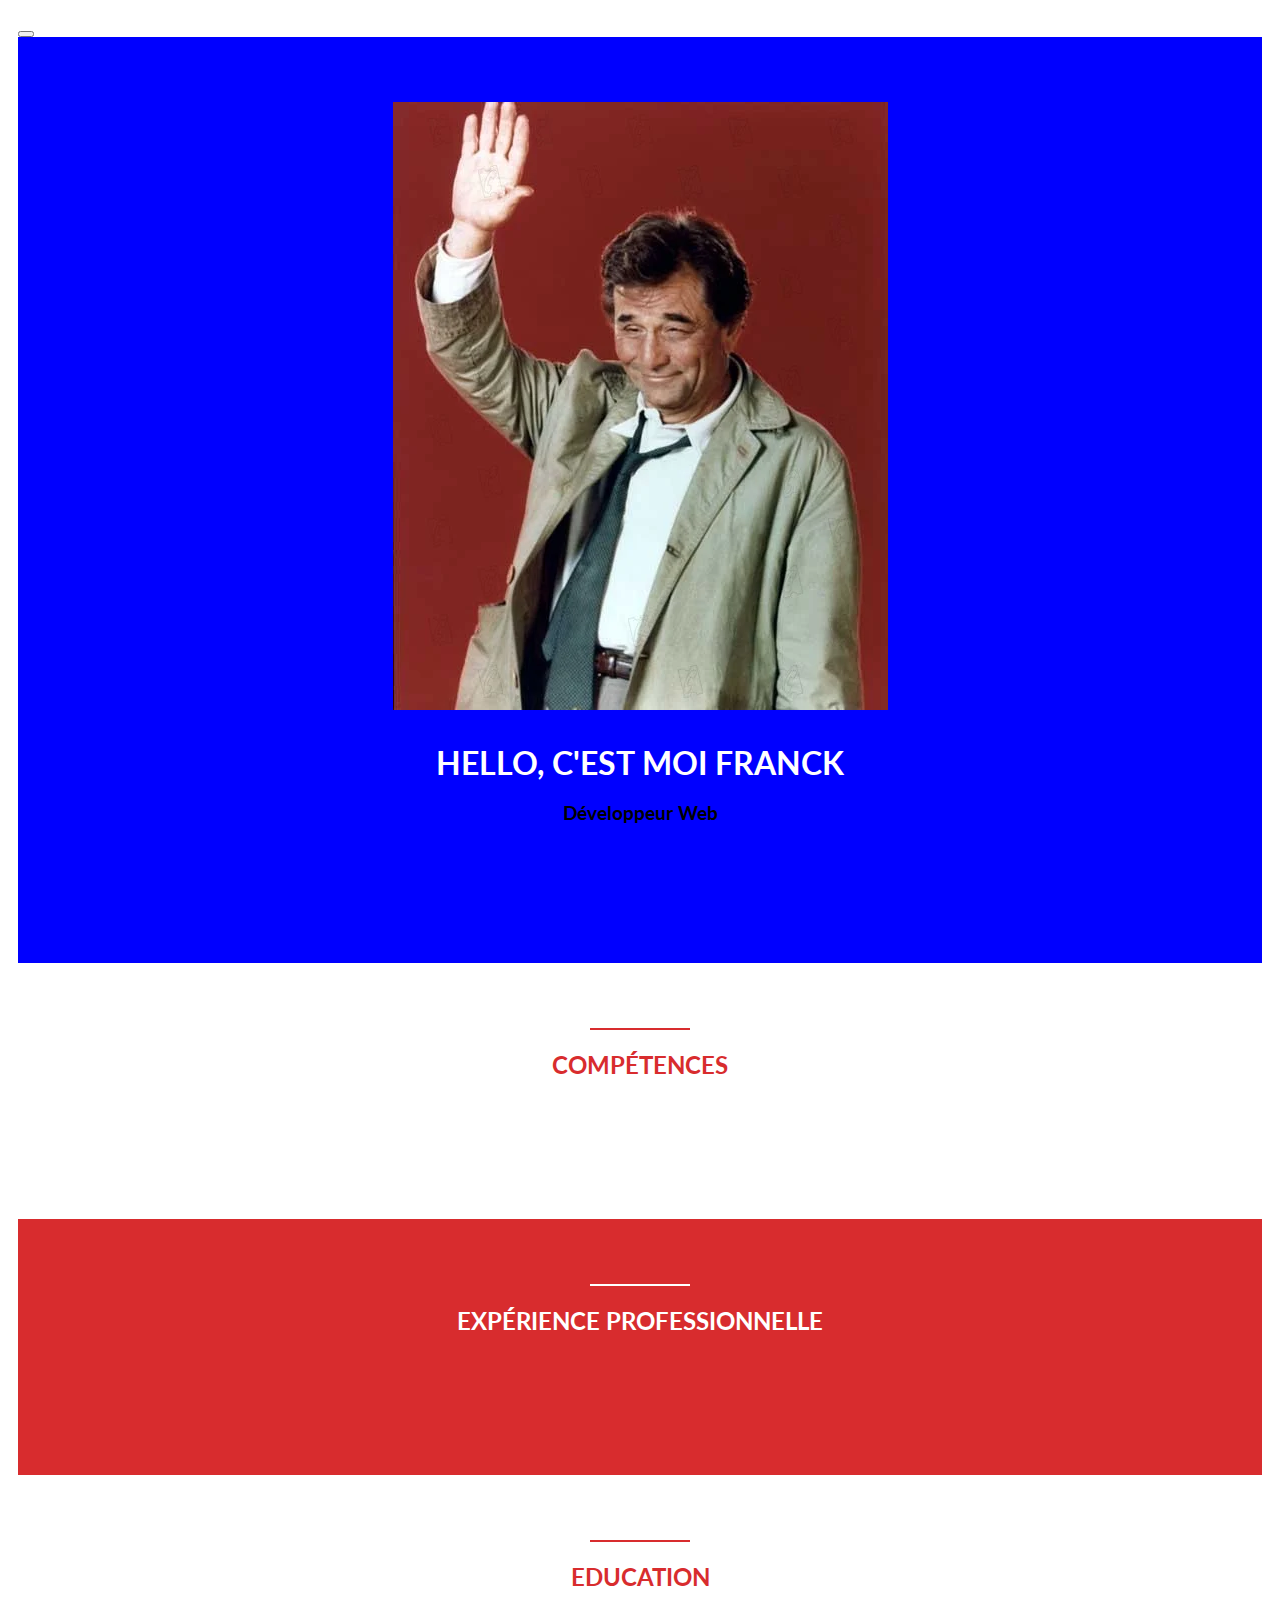
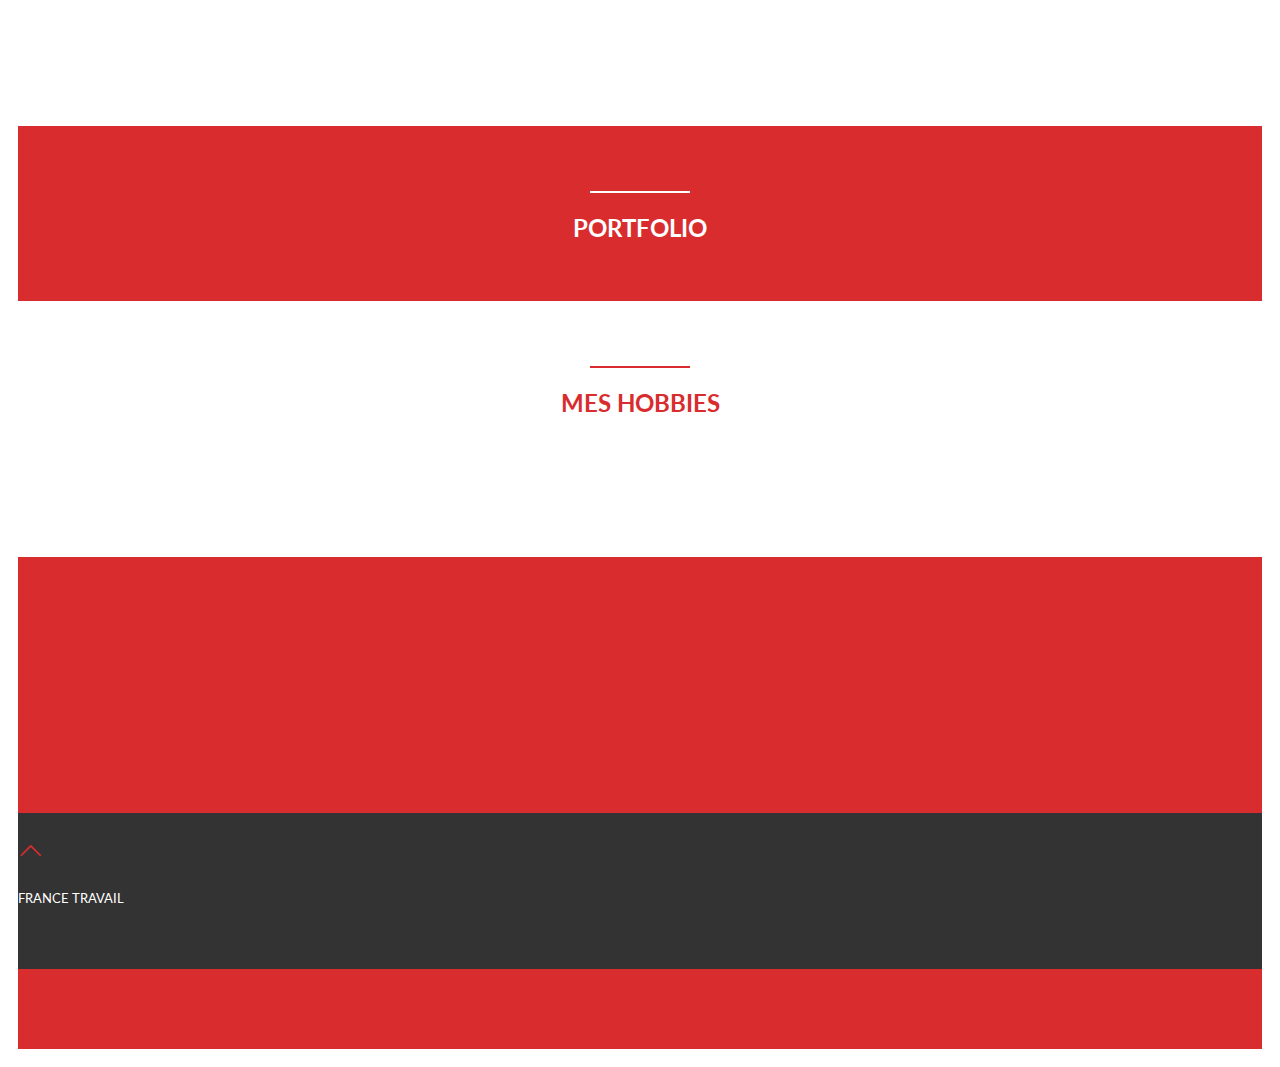
<file: index.html>
<!DOCTYPE html>
<html>
    <head>
        <title>CV Franck</title>
        <meta charset="utf-8">
        <meta name="robots" content="noindex, nofollow" />
        <meta name="viewport" content="width=device-width, initial-scale=1">
        <link href="https://cdn.jsdelivr.net/npm/bootstrap@5.1.1/dist/css/bootstrap.min.css" rel="stylesheet" integrity="sha384-F3w7mX95PdgyTmZZMECAngseQB83DfGTowi0iMjiWaeVhAn4FJkqJByhZMI3AhiU" crossorigin="anonymous">
        <script src="https://cdn.jsdelivr.net/npm/bootstrap@5.1.1/dist/js/bootstrap.bundle.min.js" integrity="sha384-/bQdsTh/da6pkI1MST/rWKFNjaCP5gBSY4sEBT38Q/9RBh9AH40zEOg7Hlq2THRZ" crossorigin="anonymous"></script>  <link href='http://fonts.googleapis.com/css?family=Lato&subset=latin,latin-ext' rel='stylesheet' type='text/css'>
        <link rel="stylesheet" href="https://cdn.jsdelivr.net/npm/bootstrap-icons@1.5.0/font/bootstrap-icons.css">
        <link rel="stylesheet" href="css/style.css">
    </head>
    <body data-bs-spy="scroll" data-bs-target="#myNavbar">

        <nav id="myNavbar" class="navbar navbar-expand-lg navbar-dark sticky-top">
            <div class="container-fluid">
                <a class="navbar-brand" href="#"></a>
                <button class="navbar-toggler" type="button" data-bs-toggle="collapse" data-bs-target="#navbarNavAltMarkup" aria-controls="navbarNavAltMarkup" aria-expanded="false" aria-label="Toggle navigation">
                    <span class="navbar-toggler-icon"></span>
                </button>
              <div class="collapse navbar-collapse" id="navbarNavAltMarkup">
                <div class="navbar-nav">
                  <!-- <a class="nav-link active" aria-current="page" href="#about">Moi</a>
                  <a class="nav-link" href="#skills">Compétences</a>
                  <a class="nav-link" href="#experience">Expérience</a>
                  <a class="nav-link" href="#education">Education</a>
                  <a class="nav-link" href="#portfolio">Portfolio</a>
				  <a class="nav-link" href="#meshobbies">Mes projets</a>
                  <a class="nav-link" href="#recommendations">Recommandations</a> -->
                </div>
              </div>
            </div>
        </nav>

        <section id="about" class="container-fluid">
            <div class="col-8 col-lg-4 profile-picture">
                <img src="images/columbo.png" alt="Franck" class="rounded-circle">
            </div>
            <div class="heading">
                <h1>Hello, c'est moi Franck</h1>
                <h3>Développeur Web</h3>
                <!-- <a href="docs/CV_Franck.pdf" class="button1">Télécharger CV</a> -->
            </div> 
        </section>

        <section id="skills">
            <div class="divider"></div>
            <div class="heading">
                <h2>Compétences</h2>
            </div>
            <!-- <div class="container">
                <div class="row">
                    <div class="col-lg-6">
                        <div class="progress">
                            <div class="progress-bar" role="progressbar" style="width: 85%;" aria-valuenow="85" aria-valuemin="0" aria-valuemax="100">
                                <h5>HTML 85%</h5>
                            </div>
                        </div>
                        <div class="progress">
                            <div class="progress-bar" role="progressbar" style="width: 85%;" aria-valuenow="85" aria-valuemin="0" aria-valuemax="100">
                                <h5>CSS 85%</h5>
                            </div>
                        </div>
                        <div class="progress">
                            <div class="progress-bar" role="progressbar" style="width: 90%;" aria-valuenow="90" aria-valuemin="0" aria-valuemax="100">
                                <h5>JAVASCRIPT 90%</h5>
                            </div>
                        </div>
                    </div>
                    <div class="col-lg-6">
                        <div class="progress">
                            <div class="progress-bar" role="progressbar" style="width: 85%;" aria-valuenow="85" aria-valuemin="0" aria-valuemax="100">
                                <h5>JQUERY 85%</h5>
                            </div>
                        </div>
                        <div class="progress">
                            <div class="progress-bar" role="progressbar" style="width: 80%;" aria-valuenow="80" aria-valuemin="0" aria-valuemax="100">
                                <h5>BOOTSTRAP 80%</h5>
                            </div>
                        </div>
                        <div class="progress">
                            <div class="progress-bar" role="progressbar" style="width: 75%;" aria-valuenow="75" aria-valuemin="0" aria-valuemax="100">
                                <h5>ANGULAR 75%</h5>
                            </div>
                        </div>
                    </div>
                </div>
            </div> -->

        </section>

        <section id="experience">
            <div class="container">
                <div class="divider white"></div>
                <div class="heading">
                    <h2>Expérience Professionnelle</h2>
                </div>
                <!-- <ul class="timeline">
                    <li>
                        <div class="timeline-badge"><span class="bi-briefcase-fill"></span></div>
                        <div class="timeline-panel-container">
                            <div class="timeline-panel">
                                <div class="timeline-heading">
                                    <h3>FRANCE TRAVAIL</h3>
                                    <h4>Développeur Web Sénior</h4>
                                    <p class="text-muted"><span class="bi-clock-fill"></span> 2020-2022</p>
                                </div>
                                <div class="timeline-body">
                                    <p>Ajout de la possibilité d'écouter une traduction dans Google Translate</p>
                                    <p>Développement de Google Suggest en mode Offline</p>
                                    <p>Nouveau design du player de Youtube adapté au mobile</p>
                                </div>
                            </div>
                        </div>
                    </li>
                    <li>
                        <div class="timeline-badge"><span class="bi-briefcase-fill"></span></div>
                        <div class="timeline-panel-container-inverted">
                            <div class="timeline-panel">
                                <div class="timeline-heading">
                                    <h3>FACEBOOK</h3>
                                    <h4>Développeur Web</h4>
                                    <p class="text-muted"><span class="bi-clock-fill"></span> 2017-2020</p>
                                </div>
                                <div class="timeline-body">
                                    <p>Développement du bouton Share pour les applis Web mobile</p>
                                    <p>Lancement automatique des vidéos en mode Mute depuis la Timeline</p>
                                </div>
                            </div>
                        </div>
                    </li>
                    <li>
                        <div class="timeline-badge"><span class="bi-briefcase-fill"></span></div>
                        <div class="timeline-panel-container">
                            <div class="timeline-panel">
                                <div class="timeline-heading">
                                    <h3>TWITTER</h3>
                                    <h4>Développeur Web Junior</h4>
                                    <p class="text-muted"><span class="bi-clock-fill"></span> 2014-2017</p>
                                </div>
                                <div class="timeline-body">
                                    <p>Création et Développement du Retweet pour l'appli Web</p>
                                    <p>Intégration des vidéos sur les applis web mobile</p>
                                </div>
                            </div>
                        </div>
                    </li>
                </ul> -->
            </div>
        </section>

        <section id="education">
            <div class="container">
                <div class="divider"></div>
                <div class="heading">
                    <h2>Education</h2>
                </div>
                <!-- <div class="row">
                    <div class="col-md-6">
                        <div class="education-block">
                            <h5>2009-2013</h5>
                            <span class="bi-award-fill"></span>
                            <h3>École Polytechnique - Paris</h3>
                            <h4>Diplôme d'ingénieur informatique</h4>
                            <div class="divider"></div>
                            <p>Intelligence Artificielle</p>
                            <p>Système d'informations</p>
                        </div>
                    </div>
                    <div class="col-md-6">
                        <div class="education-block">
                            <h5>2014</h5>
                            <span class="bi-award-fill"></span>
                            <h3>Apprendre-a-coder.com</h3>
                            <h4>Formation Développeur Web</h4>
                            <div class="divider"></div>
                            <p>HTML, CSS, Javascript</p>
                            <p>Responsive Design</p>
                        </div>
                    </div>
                </div> -->
        </section>

        <section id="portfolio">
            <div class="container">
                <div class="divider white"></div>
                <div class="heading">
                    <h2>Portfolio</h2>
                </div>
                <!-- <div class="row">
                    <div class="col-md-4">
                        <a href="https://facebook.com" target="_blank">
                            <img src="images/facebook_share.png" class="img-thumbnail" alt="facebook share">
                        </a>
                    </div>
                    <div class="col-md-4">
                        <a href="https://google.com" target="_blank">
                            <img src="images/google_translate.png" class="img-thumbnail" alt="google translate">
                        </a>
                    </div>
                    <div class="col-md-4">
                        <a href="https://twitter.com" target="_blank">
                            <img src="images/twitter_video.png" class="img-thumbnail" alt="twitter video">
                        </a>
                    </div>
                </div>
                <div class="row">
                    <div class="col-md-4">
                        <a href="https://youtube.com" target="_blank">
                            <img src="images/youtube.png" class="img-thumbnail" alt="youtube">
                        </a>
                    </div>
                    <div class="col-md-4">
                        <a href="https://twitter.com" target="_blank">
                            <img src="images/twitter_retweet.png" class="img-thumbnail" alt="twitter retweet">
                        </a>
                    </div>
                    <div class="col-md-4">
                        <a href="https://facebook.com" target="_blank">
                            <img src="images/facebook_video.png" class="img-thumbnail" alt="facebook video">
                        </a>
                    </div>
                </div> -->
            </div>
		<section id="meshobbies">
            <div class="container">
                <div class="divider red"></div>
                <div class="heading">
                    <h2>MES HOBBIES</h2>
                </div>
                <!-- <div class="row">
                    <div class="col-md-4">
                        <a href="https://facebook.com" target="_blank">
                            <img src="images/facebook_share.png" class="img-thumbnail" alt="facebook share">
                        </a>
                    </div>
                    <div class="col-md-4">
                        <a href="https://google.com" target="_blank">
                            <img src="images/google_translate.png" class="img-thumbnail" alt="google translate">
                        </a>
                    </div>
                    <div class="col-md-4">
                        <a href="https://twitter.com" target="_blank">
                            <img src="images/twitter_video.png" class="img-thumbnail" alt="twitter video">
                        </a>
                    </div>
                </div>
                <div class="row">
                    <div class="col-md-4">
                        <a href="https://youtube.com" target="_blank">
                            <img src="images/youtube.png" class="img-thumbnail" alt="youtube">
                        </a>
                    </div>
                    <div class="col-md-4">
                        <a href="https://twitter.com" target="_blank">
                            <img src="images/twitter_retweet.png" class="img-thumbnail" alt="twitter retweet">
                        </a>
                    </div>
                </div> -->
            </div>	

        </section>

        <section id="recommendations">
            <div class="container">
                <div class="divider"></div>
                <div class="heading">
                    <h2>Recommandations</h2>
                </div>

                <!-- <div id="myCarousel" class="carousel carousel-dark slide text-center" data-bs-ride="carousel">
                    <div class="carousel-indicators">
                      <button type="button" data-bs-target="#myCarousel" data-bs-slide-to="0" class="active" aria-current="true" aria-label="Slide 1"></button>
                      <button type="button" data-bs-target="#myCarousel" data-bs-slide-to="1" aria-label="Slide 2"></button>
                      <button type="button" data-bs-target="#myCarousel" data-bs-slide-to="2" aria-label="Slide 3"></button>
                    </div>
                    <div class="carousel-inner">
                      <div class="carousel-item active">
                        <h3>"Franck t'es le meilleur! Merci pour tout..."</h3>
                        <h4>Larry Page, Google Co-Founder</h4>
                      </div>
                      <div class="carousel-item">
                        <h3>"L'esprit le plus créatif que j'ai vu de toute ma vie..."</h3>
                        <h4>Jack Dorsey, Twitter Founder and CEO</h4>
                      </div>
                      <div class="carousel-item">
                        <h3>"Merci Franck de m'avoir appris à coder... Tout ça c'est grâce à toi!"</h3>
                        <h4>Mark Zuckerberg, Facebook Founder and CEO</h4>
                      </div>
                    </div>
                    <button class="carousel-control-prev" type="button" data-bs-target="#myCarousel" data-bs-slide="prev">
                      <span class="carousel-control-prev-icon" aria-hidden="true"></span>
                      <span class="visually-hidden">Previous</span>
                    </button>
                    <button class="carousel-control-next" type="button" data-bs-target="#myCarousel" data-bs-slide="next">
                      <span class="carousel-control-next-icon" aria-hidden="true"></span>
                      <span class="visually-hidden">Next</span>
                    </button>
                  </div> -->

            </div>

        </section>

        <footer class="text-center">
            <a href="#about"><span class="bi-chevron-up"></span></a>
            <h5>FRANCE TRAVAIL</h5>
        </footer>
      
    </body>
</html>
</file>
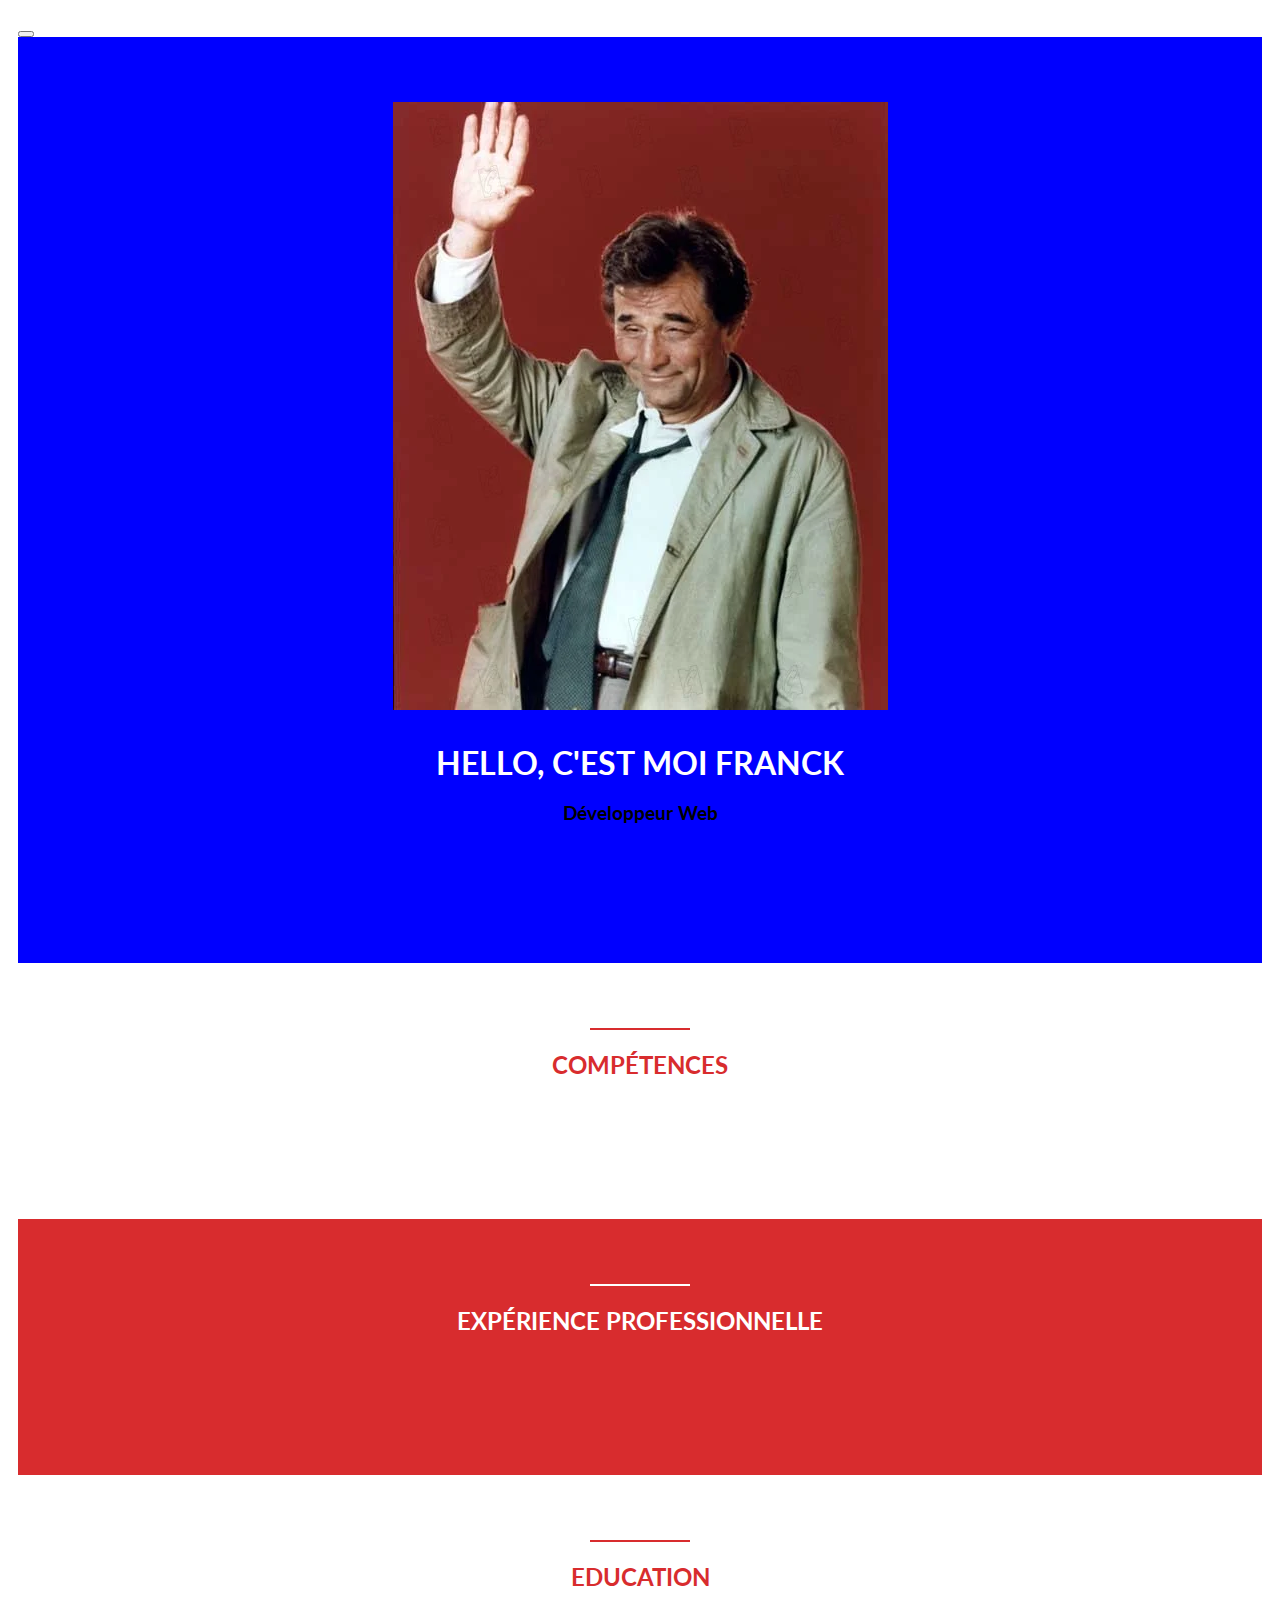
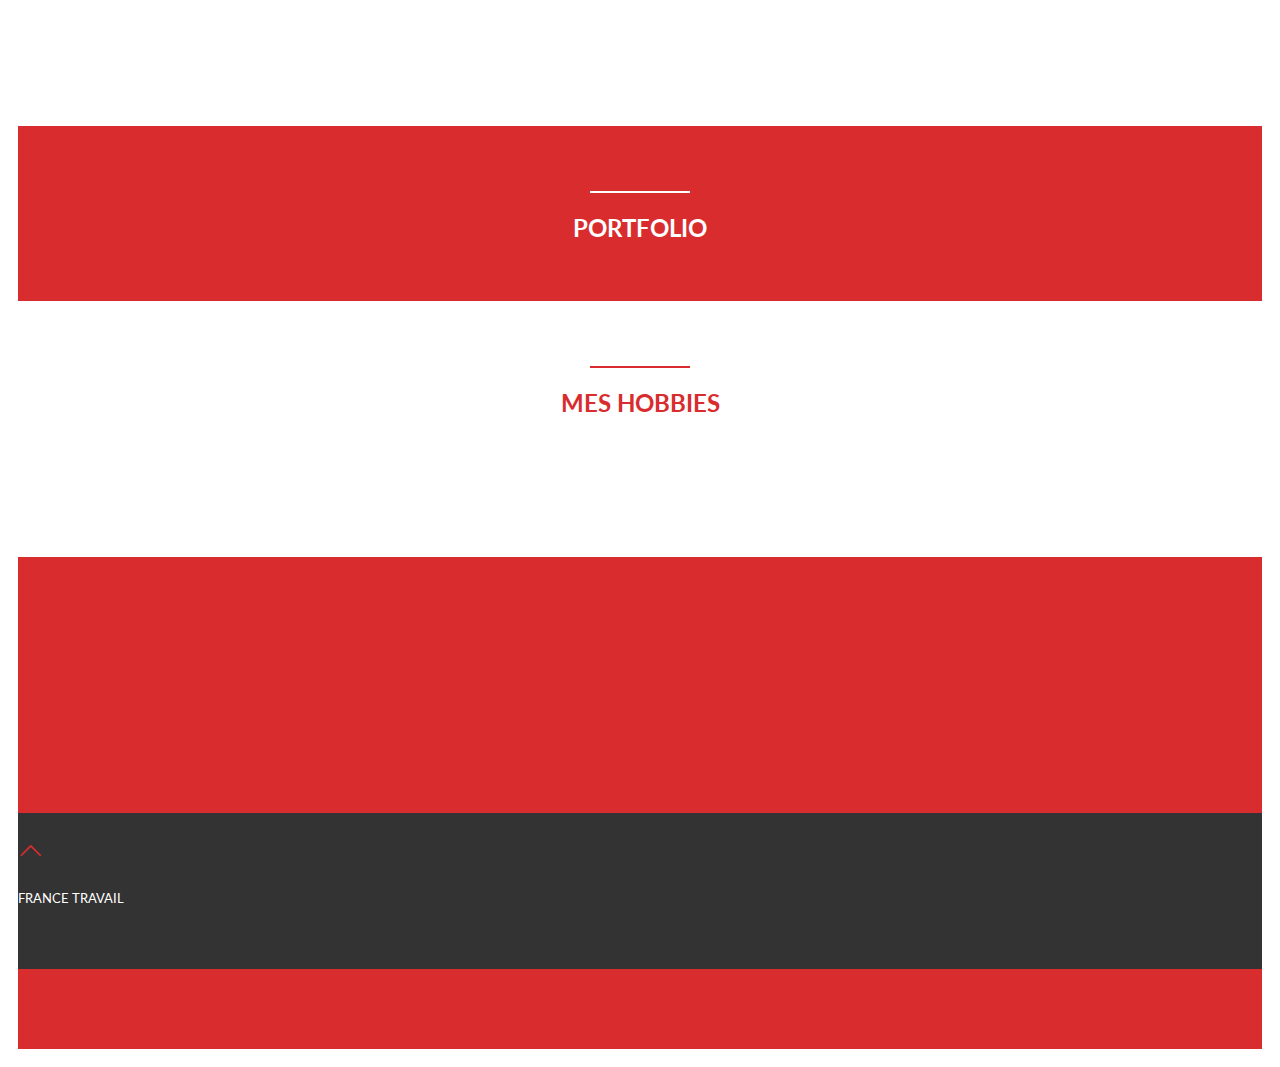
<file: index_exemple.html>
<!DOCTYPE html>
<html>
    <head>
        <title>CV Franck</title>
        <meta charset="utf-8">
        <meta name="robots" content="noindex, nofollow" />
        <meta name="viewport" content="width=device-width, initial-scale=1">
        <link href="https://cdn.jsdelivr.net/npm/bootstrap@5.1.1/dist/css/bootstrap.min.css" rel="stylesheet" integrity="sha384-F3w7mX95PdgyTmZZMECAngseQB83DfGTowi0iMjiWaeVhAn4FJkqJByhZMI3AhiU" crossorigin="anonymous">
        <script src="https://cdn.jsdelivr.net/npm/bootstrap@5.1.1/dist/js/bootstrap.bundle.min.js" integrity="sha384-/bQdsTh/da6pkI1MST/rWKFNjaCP5gBSY4sEBT38Q/9RBh9AH40zEOg7Hlq2THRZ" crossorigin="anonymous"></script>  <link href='http://fonts.googleapis.com/css?family=Lato&subset=latin,latin-ext' rel='stylesheet' type='text/css'>
        <link rel="stylesheet" href="https://cdn.jsdelivr.net/npm/bootstrap-icons@1.5.0/font/bootstrap-icons.css">
        <link rel="stylesheet" href="css/style.css">
    </head>
    <body data-bs-spy="scroll" data-bs-target="#myNavbar">

        <nav id="myNavbar" class="navbar navbar-expand-lg navbar-dark sticky-top">
            <div class="container-fluid">
                <a class="navbar-brand" href="#"></a>
                <button class="navbar-toggler" type="button" data-bs-toggle="collapse" data-bs-target="#navbarNavAltMarkup" aria-controls="navbarNavAltMarkup" aria-expanded="false" aria-label="Toggle navigation">
                    <span class="navbar-toggler-icon"></span>
                </button>
              <div class="collapse navbar-collapse" id="navbarNavAltMarkup">
                <div class="navbar-nav">
                  <!-- <a class="nav-link active" aria-current="page" href="#about">Moi</a>
                  <a class="nav-link" href="#skills">Compétences</a>
                  <a class="nav-link" href="#experience">Expérience</a>
                  <a class="nav-link" href="#education">Education</a>
                  <a class="nav-link" href="#portfolio">Portfolio</a>
				  <a class="nav-link" href="#meshobbies">Mes projets</a>
                  <a class="nav-link" href="#recommendations">Recommandations</a> -->
                </div>
              </div>
            </div>
        </nav>

        <section id="about" class="container-fluid">
            <div class="col-8 col-lg-4 profile-picture">
                <img src="images/columbo.png" alt="Franck" class="rounded-circle">
            </div>
            <div class="heading">
                <h1>Hello, c'est moi Franck</h1>
                <h3>Développeur Web</h3>
                <!-- <a href="docs/CV_Franck.pdf" class="button1">Télécharger CV</a> -->
            </div> 
        </section>

        <section id="skills">
            <div class="divider"></div>
            <div class="heading">
                <h2>Compétences</h2>
            </div>
            <!-- <div class="container">
                <div class="row">
                    <div class="col-lg-6">
                        <div class="progress">
                            <div class="progress-bar" role="progressbar" style="width: 85%;" aria-valuenow="85" aria-valuemin="0" aria-valuemax="100">
                                <h5>HTML 85%</h5>
                            </div>
                        </div>
                        <div class="progress">
                            <div class="progress-bar" role="progressbar" style="width: 85%;" aria-valuenow="85" aria-valuemin="0" aria-valuemax="100">
                                <h5>CSS 85%</h5>
                            </div>
                        </div>
                        <div class="progress">
                            <div class="progress-bar" role="progressbar" style="width: 90%;" aria-valuenow="90" aria-valuemin="0" aria-valuemax="100">
                                <h5>JAVASCRIPT 90%</h5>
                            </div>
                        </div>
                    </div>
                    <div class="col-lg-6">
                        <div class="progress">
                            <div class="progress-bar" role="progressbar" style="width: 85%;" aria-valuenow="85" aria-valuemin="0" aria-valuemax="100">
                                <h5>JQUERY 85%</h5>
                            </div>
                        </div>
                        <div class="progress">
                            <div class="progress-bar" role="progressbar" style="width: 80%;" aria-valuenow="80" aria-valuemin="0" aria-valuemax="100">
                                <h5>BOOTSTRAP 80%</h5>
                            </div>
                        </div>
                        <div class="progress">
                            <div class="progress-bar" role="progressbar" style="width: 75%;" aria-valuenow="75" aria-valuemin="0" aria-valuemax="100">
                                <h5>ANGULAR 75%</h5>
                            </div>
                        </div>
                    </div>
                </div>
            </div> -->

        </section>

        <section id="experience">
            <div class="container">
                <div class="divider white"></div>
                <div class="heading">
                    <h2>Expérience Professionnelle</h2>
                </div>
                <!-- <ul class="timeline">
                    <li>
                        <div class="timeline-badge"><span class="bi-briefcase-fill"></span></div>
                        <div class="timeline-panel-container">
                            <div class="timeline-panel">
                                <div class="timeline-heading">
                                    <h3>FRANCE TRAVAIL</h3>
                                    <h4>Développeur Web Sénior</h4>
                                    <p class="text-muted"><span class="bi-clock-fill"></span> 2020-2022</p>
                                </div>
                                <div class="timeline-body">
                                    <p>Ajout de la possibilité d'écouter une traduction dans Google Translate</p>
                                    <p>Développement de Google Suggest en mode Offline</p>
                                    <p>Nouveau design du player de Youtube adapté au mobile</p>
                                </div>
                            </div>
                        </div>
                    </li>
                    <li>
                        <div class="timeline-badge"><span class="bi-briefcase-fill"></span></div>
                        <div class="timeline-panel-container-inverted">
                            <div class="timeline-panel">
                                <div class="timeline-heading">
                                    <h3>FACEBOOK</h3>
                                    <h4>Développeur Web</h4>
                                    <p class="text-muted"><span class="bi-clock-fill"></span> 2017-2020</p>
                                </div>
                                <div class="timeline-body">
                                    <p>Développement du bouton Share pour les applis Web mobile</p>
                                    <p>Lancement automatique des vidéos en mode Mute depuis la Timeline</p>
                                </div>
                            </div>
                        </div>
                    </li>
                    <li>
                        <div class="timeline-badge"><span class="bi-briefcase-fill"></span></div>
                        <div class="timeline-panel-container">
                            <div class="timeline-panel">
                                <div class="timeline-heading">
                                    <h3>TWITTER</h3>
                                    <h4>Développeur Web Junior</h4>
                                    <p class="text-muted"><span class="bi-clock-fill"></span> 2014-2017</p>
                                </div>
                                <div class="timeline-body">
                                    <p>Création et Développement du Retweet pour l'appli Web</p>
                                    <p>Intégration des vidéos sur les applis web mobile</p>
                                </div>
                            </div>
                        </div>
                    </li>
                </ul> -->
            </div>
        </section>

        <section id="education">
            <div class="container">
                <div class="divider"></div>
                <div class="heading">
                    <h2>Education</h2>
                </div>
                <!-- <div class="row">
                    <div class="col-md-6">
                        <div class="education-block">
                            <h5>2009-2013</h5>
                            <span class="bi-award-fill"></span>
                            <h3>École Polytechnique - Paris</h3>
                            <h4>Diplôme d'ingénieur informatique</h4>
                            <div class="divider"></div>
                            <p>Intelligence Artificielle</p>
                            <p>Système d'informations</p>
                        </div>
                    </div>
                    <div class="col-md-6">
                        <div class="education-block">
                            <h5>2014</h5>
                            <span class="bi-award-fill"></span>
                            <h3>Apprendre-a-coder.com</h3>
                            <h4>Formation Développeur Web</h4>
                            <div class="divider"></div>
                            <p>HTML, CSS, Javascript</p>
                            <p>Responsive Design</p>
                        </div>
                    </div>
                </div> -->
        </section>

        <section id="portfolio">
            <div class="container">
                <div class="divider white"></div>
                <div class="heading">
                    <h2>Portfolio</h2>
                </div>
                <!-- <div class="row">
                    <div class="col-md-4">
                        <a href="https://facebook.com" target="_blank">
                            <img src="images/facebook_share.png" class="img-thumbnail" alt="facebook share">
                        </a>
                    </div>
                    <div class="col-md-4">
                        <a href="https://google.com" target="_blank">
                            <img src="images/google_translate.png" class="img-thumbnail" alt="google translate">
                        </a>
                    </div>
                    <div class="col-md-4">
                        <a href="https://twitter.com" target="_blank">
                            <img src="images/twitter_video.png" class="img-thumbnail" alt="twitter video">
                        </a>
                    </div>
                </div>
                <div class="row">
                    <div class="col-md-4">
                        <a href="https://youtube.com" target="_blank">
                            <img src="images/youtube.png" class="img-thumbnail" alt="youtube">
                        </a>
                    </div>
                    <div class="col-md-4">
                        <a href="https://twitter.com" target="_blank">
                            <img src="images/twitter_retweet.png" class="img-thumbnail" alt="twitter retweet">
                        </a>
                    </div>
                    <div class="col-md-4">
                        <a href="https://facebook.com" target="_blank">
                            <img src="images/facebook_video.png" class="img-thumbnail" alt="facebook video">
                        </a>
                    </div>
                </div> -->
            </div>
		<section id="meshobbies">
            <div class="container">
                <div class="divider red"></div>
                <div class="heading">
                    <h2>MES HOBBIES</h2>
                </div>
                <!-- <div class="row">
                    <div class="col-md-4">
                        <a href="https://facebook.com" target="_blank">
                            <img src="images/facebook_share.png" class="img-thumbnail" alt="facebook share">
                        </a>
                    </div>
                    <div class="col-md-4">
                        <a href="https://google.com" target="_blank">
                            <img src="images/google_translate.png" class="img-thumbnail" alt="google translate">
                        </a>
                    </div>
                    <div class="col-md-4">
                        <a href="https://twitter.com" target="_blank">
                            <img src="images/twitter_video.png" class="img-thumbnail" alt="twitter video">
                        </a>
                    </div>
                </div>
                <div class="row">
                    <div class="col-md-4">
                        <a href="https://youtube.com" target="_blank">
                            <img src="images/youtube.png" class="img-thumbnail" alt="youtube">
                        </a>
                    </div>
                    <div class="col-md-4">
                        <a href="https://twitter.com" target="_blank">
                            <img src="images/twitter_retweet.png" class="img-thumbnail" alt="twitter retweet">
                        </a>
                    </div>
                </div> -->
            </div>	

        </section>

        <section id="recommendations">
            <div class="container">
                <div class="divider"></div>
                <div class="heading">
                    <h2>Recommandations</h2>
                </div>

                <!-- <div id="myCarousel" class="carousel carousel-dark slide text-center" data-bs-ride="carousel">
                    <div class="carousel-indicators">
                      <button type="button" data-bs-target="#myCarousel" data-bs-slide-to="0" class="active" aria-current="true" aria-label="Slide 1"></button>
                      <button type="button" data-bs-target="#myCarousel" data-bs-slide-to="1" aria-label="Slide 2"></button>
                      <button type="button" data-bs-target="#myCarousel" data-bs-slide-to="2" aria-label="Slide 3"></button>
                    </div>
                    <div class="carousel-inner">
                      <div class="carousel-item active">
                        <h3>"Franck t'es le meilleur! Merci pour tout..."</h3>
                        <h4>Larry Page, Google Co-Founder</h4>
                      </div>
                      <div class="carousel-item">
                        <h3>"L'esprit le plus créatif que j'ai vu de toute ma vie..."</h3>
                        <h4>Jack Dorsey, Twitter Founder and CEO</h4>
                      </div>
                      <div class="carousel-item">
                        <h3>"Merci Franck de m'avoir appris à coder... Tout ça c'est grâce à toi!"</h3>
                        <h4>Mark Zuckerberg, Facebook Founder and CEO</h4>
                      </div>
                    </div>
                    <button class="carousel-control-prev" type="button" data-bs-target="#myCarousel" data-bs-slide="prev">
                      <span class="carousel-control-prev-icon" aria-hidden="true"></span>
                      <span class="visually-hidden">Previous</span>
                    </button>
                    <button class="carousel-control-next" type="button" data-bs-target="#myCarousel" data-bs-slide="next">
                      <span class="carousel-control-next-icon" aria-hidden="true"></span>
                      <span class="visually-hidden">Next</span>
                    </button>
                  </div> -->

            </div>

        </section>

        <footer class="text-center">
            <a href="#about"><span class="bi-chevron-up"></span></a>
            <h5>FRANCE TRAVAIL</h5>
        </footer>
      
    </body>
</html>
</file>
<file: css/style.css>
/* GENERAL */
body {
    font-family: 'Lato', sans-serif;
    padding : 10px ;
}
h1,h2,h3,h4,h5,h6 {
    font-weight: bold;
}
img {
    max-width: 100%;
    height: auto;
}
section {
    padding: 65px 0 80px 0;
}
section .heading {
    text-align: center;
    padding-bottom: 40px;
}
section .heading h2{
    text-transform: uppercase;
}
.divider {
    width: 100px;
    height: 2px;
    background-color: #d82c2e;
    margin: 0 auto 20px;   
}
.divider.white {
    background-color: white;
}
/* ul {
    list-style: none;
} */


/* ABOUT */
#about {
    background-color: blue;
}
.profile-picture {
    text-align: center;
    margin: 0px auto 30px;
}
#about .heading h1 {
    color: white;
    text-transform: uppercase;
    margin-bottom: 20px;
}
#about .text-center h1 {
    color: white;
    text-transform: uppercase;
    margin-bottom: 20px;
}

#about .text-center h5 {
    color: white;
    text-transform: uppercase;
    margin-bottom: 20px;
}
.button1 {
    font-weight: bold;
    color: white;
    text-transform: uppercase;
    border: 1px solid white;
    padding: 18px 50px;
    display: inline-block;
    border-radius: 3px;
    text-decoration: none;
    margin-top: 20px;
    transition: all 0.3s ease-in 0s;
}
.button1:hover {
    background: white;
    color: #d82c2e;
}

/* SKILLS */
#skill {
    background-color: white;
}
#skills .heading h2 {
    color: #d82c2e;
}
#skills .progress {
    height: 45px;
    margin: 30px 20px;
}
#skills .progress:last-child {
    margin-bottom: 0px;
}
#skills .progress-bar {
    background-color: blue;
}
#skills .progress-bar h5 {
    text-shadow: 1px 1px 1px #000;
    margin-bottom: 3px;
}

/* EXPERIENCE */
#experience {
    background-color: #d82c2e;
}
#experience .heading h2 {
    color: white;
}
.timeline {
    padding: 30px 10px;
    position: relative;
}
.timeline:before {
    content: " ";
    top: 0;
    bottom: 0;
    position: absolute;
    width: 5px;
    background-color: #333;
    left: 50%;
    margin-left: -2.5px;
}
.timeline > li {
    margin-bottom: 20px;
    position: relative;
}
.timeline > li:before,
.timeline > li:after {
    content: " ";
    display: table;
}
.timeline > li:after {
    clear: both;
}
.timeline li .timeline-badge {
    color: #d82c2e;
    width: 50px;
    line-height: 50px;
    font-size: 20px;
    text-align: center;
    position: absolute;
    top: 16px;
    left: 50%;
    margin-left: -25px;
    background-color: #ddd;
    border-radius: 50%;
}
.timeline-panel-container {
    width: 50%;
    float: left;
}
.timeline-panel-container-inverted {
    width: 50%;
    float: right;
}
.timeline-panel {
    width: 90%;
    float: right;
    margin-right: 40px;
    border: 1px solid #d4d4d4;
    border-radius: 7px;
    padding: 20px 25px;
    position: relative;
    box-shadow: 0 1px 6px rgba(0,0,0, 0.175);
    background-color: #fff;
}
.timeline-panel-container-inverted .timeline-panel {
    float: left;
    margin-left: 40px;
}
.timeline-panel:after {
    position:absolute;
    top: 27px;
    right: -14px;
    display:inline-block;
    border-top: 14px solid transparent;
    border-left: 14px solid #fff;
    border-right: 0 solid #fff;
    border-bottom: 14px solid transparent;
    content: " ";
}
.timeline-panel-container-inverted .timeline-panel:after {
    border-left-width: 0;
    border-right-width: 14px;
    left: -14px;
    right: auto;
}
.timeline-heading h3 {
    margin-top: 5px;
    font-size: 20px;
}
.timeline-heading h4 {
    color: #d82c2e;
}

/* EDUCATION */
#education .heading h2 {
    color: #d82c2e;
    margin: 15px 0px;
}
.education-block {
    width:90%;
    margin: 0 auto;
    text-align: center;
    padding: 30px;
    background: #e9ecef;
    border-radius: 5px;
    border: 1px solid #ccc;
    margin-bottom: 20px;
}
.education-block h5 {
    color: #888;
    font-size: 15px;
    margin-bottom: 15px;
}
.education-block span {
    font-size: 35px;
}
.education-block h3 {
    color: #d82c2e;
    margin: 15px 0px;
}
.education-block h4 {
    margin-bottom: 20px;
    font-weight: normal;
 }

 /* PORTFOLIO */
 #portfolio {
     background-color:#d82c2e;
 }
 #portfolio .heading h2 {
    color: white;
}
#portfolio img {
    width: 100%;
    height: 100%;
    filter: grayscale(100%);
    -webkit-filter: grayscale(100%); 
}
#portfolio img:hover {
     filter: none;
    -webkit-filter: none; 
}
#portfolio .col-md-4 {
    margin-bottom: 20px;
}

 /* MES HOBBIES */
 #meshobbies {
    background-color:white;
}
#meshobbies .heading h2 {
   color: #d82c2e;
}
#meshobbies img {
   width: 100%;
   height: 100%;
   filter: grayscale(100%);
   -webkit-filter: grayscale(100%); 
}
#meshobbies img:hover {
    filter: none;
   -webkit-filter: none; 
}
#meshobbies .col-md-4 {
   margin-bottom: 20px;
}

/* RECOMMENDATIONS */
#recommendations .heading h2 {
    color: #d82c2e;
}
#myCarousel .carousel-item {
    padding: 30px 30px 90px;
}
#myCarousel .carousel-item h3 {
    color: #d82c2e;
    font-style: italic;
}

/* FOOTER */
footer {
    background-color: #333;
    padding: 20px 0 40px;
}
footer span {
    color: #d82c2e;
    font-size: 25px;
    line-height: 35px;
}
footer span:hover {
    font-size: 27px;
}
footer h5 {
    color: white;
    font-weight: normal;
}
</file>
